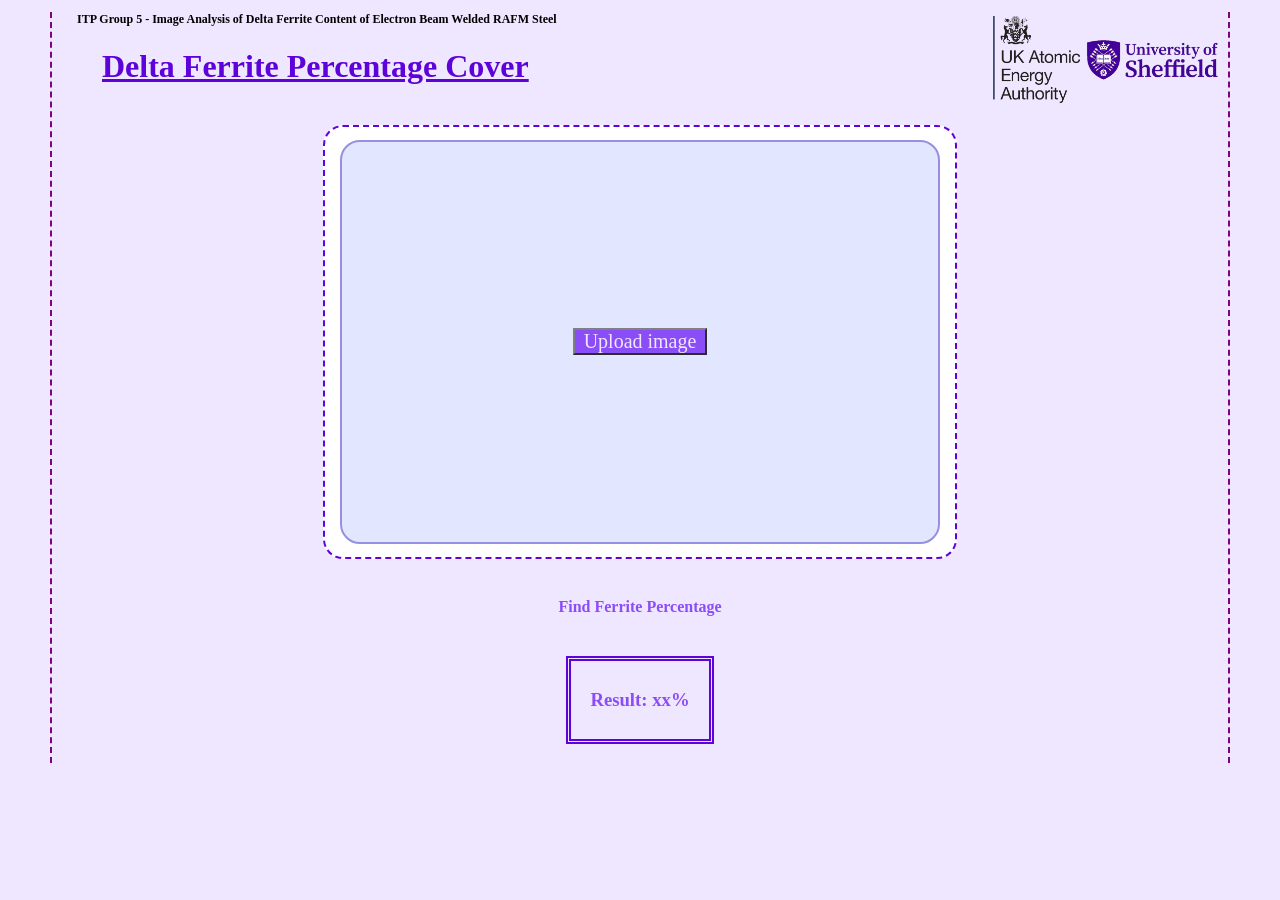
<file: index.html>
<!DOCTYPE html>
<html>
  <head>
    <img src='logos.png' style='width:20%;float: right;margin-top: 4px;' >   
    <h3 style='color: black;font-size: 12px;margin-inline:25px'>ITP Group 5 - Image Analysis of Delta Ferrite Content of Electron Beam Welded RAFM Steel</h3>
    <h1 class="title"> <u>Delta Ferrite Percentage Cover </u> </h1>
    <link rel='stylesheet' href='itpstyle.css' />
    <br>
  </head>
  <body>
 <div class="main">
    
    <label for="inputimg" id="Imgarea">
      <input type="file" accept="image/*" id="inputimg" hidden>
      <div id="imgview"> 
        <p class="uploadbutton">Upload image</p>
      </div>
    </label>
  
  </div> 
  <br> 
  <div class="main">
      <h4><a id="downloadImage" onclick="sendImagetobackend()"> Find Ferrite Percentage</a> </h4>
  </div>
  <div class="main">
        <h3 class='result' > Result: xx%</h3>
   </div>

 <script src="itpscript.js"></script>
</body>
</html>
</file>
<file: itpstyle.css>
.main{
  display: flex;
  align-items: center;
  justify-content: center;
  
}
body {
    margin-inline: 50px;
   background-color: #efe6ff;
  font-family:source serif;
  Border-inline: 2px dashed purple;
  border-spacing: 15px;
  

}


h1 {
  margin-inline: 50px;
  color: #5d03da;
}


p {
 margin-inline: 50px;
 color: #5d03da;
}


label {
  margin-inline: 50px;
  color: #8b4df7;
  font-size: 20px;

}

Input {
	color: #8b4df7;
  font-family:source serif;
  font-size: 20px;

}

h3{
  margin-inline: 50px;
  color: #8b4df7
}


h4{
  margin-inline: 10px;
  color: #8b4df7
}

.result{
display: flex;
align-items: center;
justify-content: center;
text-align:center;
width: 130px; 
height:70px;
padding: 4px;
border: 5px solid #5d03da ;
border-style: double;}

.uploadbutton{
width: 130px; 
background-color:#8b4df7;
color:#efe6ff;
outline:2px solid grey;
outline-style: outset;
}



/* # used for id */

#Imgarea {
  width: 600px;
  height: 400px;
  padding:15px;
  background: #fff;
  text-align: center;
  border-radius: 20px;
  border: 2px dashed #5d03da;
  display: flex;
  align-items: center;
  justify-content: center;

}

#imgview{
  width: 100%;
  height:100%;
  border-radius: 20px;
  border: 2px solid #968fe2;
  background:#e3e6ff;
  background-repeat: no-repeat;
  background-size: contain;
  background-position: center;
  display: flex;
  align-items: center;
  justify-content: center;
  


}


#imgview img{
  width: 200px;
  margin-top: 25px;
  background-position: center;
  background-size: contain;
  align-items: center;
  justify-content: center;
}
</file>
